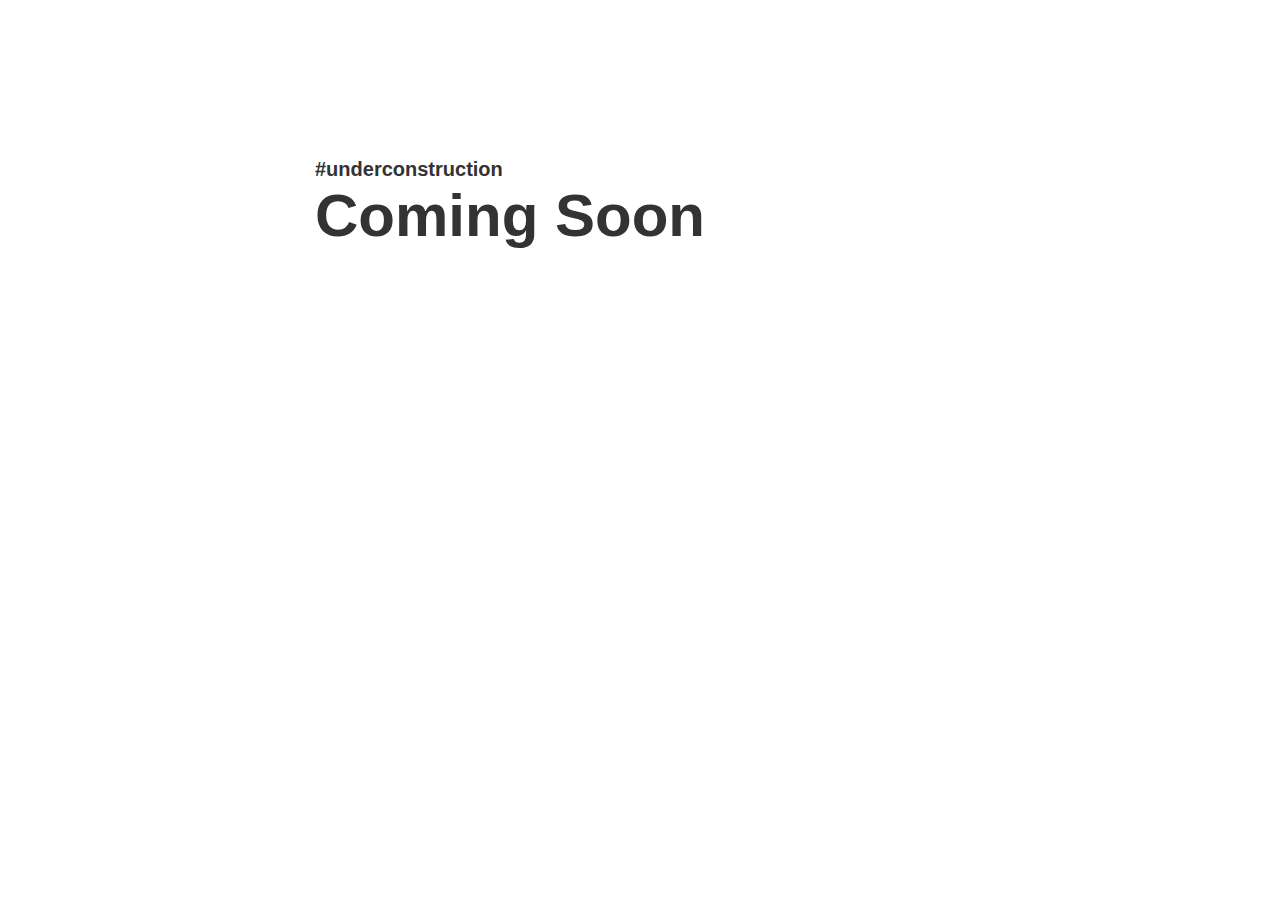
<file: index.html>
<!DOCTYPE html>
<html lang="en">
<head>
  <meta charset="UTF-8">
  <meta name="viewport" content="width=device-width, initial-scale=1.0">
  <meta http-equiv="X-UA-Compatible" content="ie=edge">
  <title>First Page</title>
  <style>
    body { text-align: center; padding: 150px; }
    h1 { font-size: 60px; font-weight: bold; margin: 0; }
    h5 { font-size: 20px; margin: 0; }
    body { font: 20px Helvetica, sans-serif; color: #333; }
    article { display: block; text-align: left; width: 650px; margin: 0 auto; }
    a { color: #dc8100; text-decoration: none; }
    a:hover { color: #333; text-decoration: none; }
  </style>
</head>
<body>
  <article>
    <h5>#underconstruction</h5>
    <h1>Coming Soon</h1>
  </article>
</body>
</html>
</file>
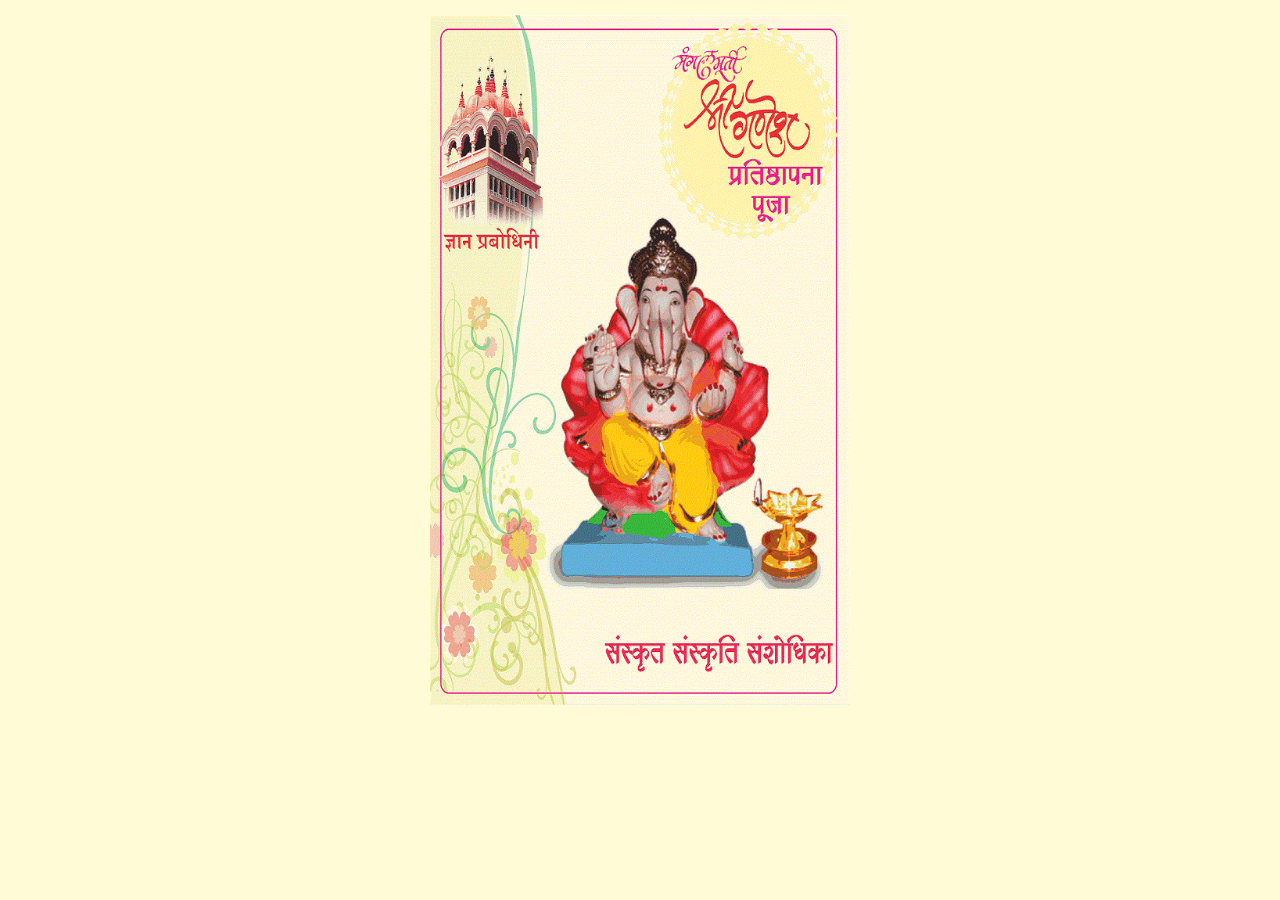
<file: ganesh-pooja/index.html>
<!DOCTYPE html>
<html lang="en">
	<head>
		<meta charset="utf-8" />
		<title>Ganesh Poojan App!</title>
		<meta name="description" content="" />
		<meta name="author" content="admin" />


		<meta name="viewport" content="width=600" align="center"/>
		 <link rel="stylesheet" href="lib/jquery.mobile-1.2.0.min.css" />
		 <script src="lib/jquery-1.8.2.min.js"></script>
		 <script src="lib/jquery.mobile-1.2.0.min.js"></script>
		 <script src="lib/PxLoader.js"></script>
		 <script src="lib/PxLoaderImage.js"></script>
		 <script type="text/javascript" src="lib/jquery.validate.min.js"></script>

		<style>

			canvas {

				position: relative;
				top: 0px;
				left: 0px;
			}


		</style>
		<link rel="stylesheet" href="gpoojan.css"/>
		<script type="text/javascript" src="gpoojan.js"></script>


	</head>

	<body>

	<!-- start of id welcome -->

					<div data-theme="e" data-role="page" id="welcome">
							<div data-role="content" class="text-align-center">
							<img id="welimage" src="images/slides0.png" height="690" width="420"/>
							<!--<a href="#welcome" class="checkwelcome">Click Here to Continue</a>-->
							</div>

					</div>
	<!-- end of id welcome -->

	<!-- start of id register -->

				<!-- <div data-theme="e" data-role="page" id="register">
						<div data-role="content" class="text-align-center">
							<form id="regform" method="POST" >

							<table border="0" align="center">
									<tr>
										<td colspan="2">
											<h2>One Time Activation</h2>
										</td>
										</tr>
										<tr><td width="200" align="right">
										Email Id :
										</td>
										<td width="200" ><input type="email" id="frmuserid" name="frmuserid" value"" size="50"/></td>
										</tr>
										<tr>
										<td width="200" align="right">
										Contact Number (Optional):
										</td>
										<td width="200" ><input type="text"  id="frmphone" name="frmphone" value"" size="15" /></td>
										</tr>
										<tr>
										<td width="200" align="right">
											Location :
										</td>
										<td width="200" ><input type="text" id="frmlocation" name="frmlocation" value"" size="50"/></td>
										</tr>
										<tr><td colspan="2">
										<input class="register" type="submit" value="Activate" /> -->

										<!-- <a href="#register" class="checkserver"><img src="images/activate.png"/></a> -->
										<!-- </td>
										</tr>

							</form>
							</table>
							<div id="result"></div>
						</div>
				</div> -->
	<!-- end of id register -->

	<!-- start of id home -->
				<div data-theme="e" data-role="page" id="home" style="background:url(images/home_menu.png) no-repeat; background-position:center top; margin-top:20px;">
					<div data-role="content" class="text-align-center">

						<div id="title">
							<div class="ttl_info">
									<a href="#infopage"><img src="images/info.png"/></a>
							</div>

						</div>
						<div class="ttl_text">
							&nbsp;
						</div>


						<div class="ui-grid-solo">
							<div class="ui-block-a">
									<a href="#page2" class="gotomain" >
									<img src="images/prastavana_btn.png"/>
								</a>
								<div class="en">
									&nbsp;
								</div>
							</div>
						</div>
						<div class="ui-grid-solo">
							<div class="ui-block-a">
								<a href="#page2" class="gotomain2">
									<img src="images/poojaprep_btn.png"/>
								</a>
								<div class="en">
									&nbsp;
								</div>
							</div>
						</div>
						<div class="ui-grid-solo">
								<div class="ui-block-a">
									<a href="#page2" class="gotomain3">
										<img src="images/pratishthapna_btn.png"/>
									</a>
									<div class="en">
										&nbsp;
									</div>
								</div>
						</div>
						<div class="ui-grid-solo">
								<div class="ui-block-a">
									<a href="#page2" class="gotomain4">
										<img src="images/aarti_btn.png"/>
									</a>
									<div class="en">
										&nbsp;
									</div>
								</div>
						</div>
						<div class="ui-grid-solo">
								<div class="ui-block-a">
									<a href="#page2" class="gotomain5">
										<img src="images/mantra_pushpanjali_btn.png"/>
									</a>
									<div class="en">
										&nbsp;
									</div>
								</div>
						</div>
						<div class="ui-grid-solo">
								<div class="ui-block-a">
									<a href="#page2" class="gotomain6">
										<img src="images/atharvashirsha_btn.png"/>
									</a>
									<div class="en">
										&nbsp;
									</div>
								</div>
						</div>
						<div class="ui-grid-solo">
								<div class="ui-block-a">
									<a href="#page2" class="gotomain7">
										<img src="images/atharvashirsha_artha_btn.png"/>
									</a>
									<div class="en">
										&nbsp;
									</div>
								</div>
						</div>
						<div class="ui-grid-solo">
								<div class="ui-block-a">
									<a href="#page2" class="gotomain8">
										<img src="images/uttar_pooja_btn.png"/>
									</a>
									<div class="en">
										&nbsp;
									</div>
								</div>
						</div>


					</div>
					<!--<div data-theme="a" data-role="footer"class="text-align-center">
						<a data-role="button" data-icon="forward" href="http://www.atclix.com/">AtClix Technologies</a>
					</div>-->
				</div>
		<!-- end of id home -->

		<!-- start of id page2 -->

				<div data-theme="e" data-role="page" id="page2">

							<div data-role="content" class="text-align-center">

										<table border="0" align="center">
													<tr><td>
													<a href="#home" data-role="button" data-icon="home" class="goback"></a>
													</td>
													<td align="center">
													<img id="heading" src="images/title.png" />
													</td>
													<td align="right"><div class="enpage" id="pageno" style="color:#0000FF"></div></td>
													</tr>
													<tr><td colspan="3" align ="center">
													<canvas id="can" height="1" width="1">
													</canvas>
													<img id="image" src="images/slides0.png" height="580" width="400" />
													</td>
													</tr>
													<tr>
													<td align="left" >
													<button id="prevbutton" type="button">Prev</button>
													</td>
													<td><audio id="audio" src="audio/slide1.ogg" preload="auto" controls></audio></td>
													<td align="right">
													<button id="nextbutton" type="button">Next</button>
													</td>
													</tr>
										</table>

											<!--<canvas id="can" height="580" width="400"></canvas>-->
							</div>


						<!--<div data-theme="a" data-role="footer" class="text-align-center">-->
						<div data-theme="e" data-role="footer" class="text-align-center">

									<!--<form name="index0">
											<input type="hidden" name="index" value="0"/>
									</form>-->
							<a href="#home" data-role="button" data-icon="home" data-transition="flip" class="goback">
							Main Menu</a>
							<!--<a data-role="button" data-icon="forward" href="http://www.atclix.com/">AtClix Technologies</a>-->
						</div>

				</div>
		<!-- end of id page2 -->

			<!-- start of id infopage -->

							<div data-theme="e" data-role="page" id="infopage">
									<div data-role="content" class="text-align-center">
										<img id="infoimage" src="images/info_page.png" height="690" width="420"/>
									</div>
									<div data-theme="e" data-role="footer" class="text-align-center">
										<a href="#home" data-role="button" data-icon="home" data-transition="flip" class="goback">Main Menu</a>
									</div>
							</div>
	<!-- end of id infopage -->




	</body>
	</html>
</file>
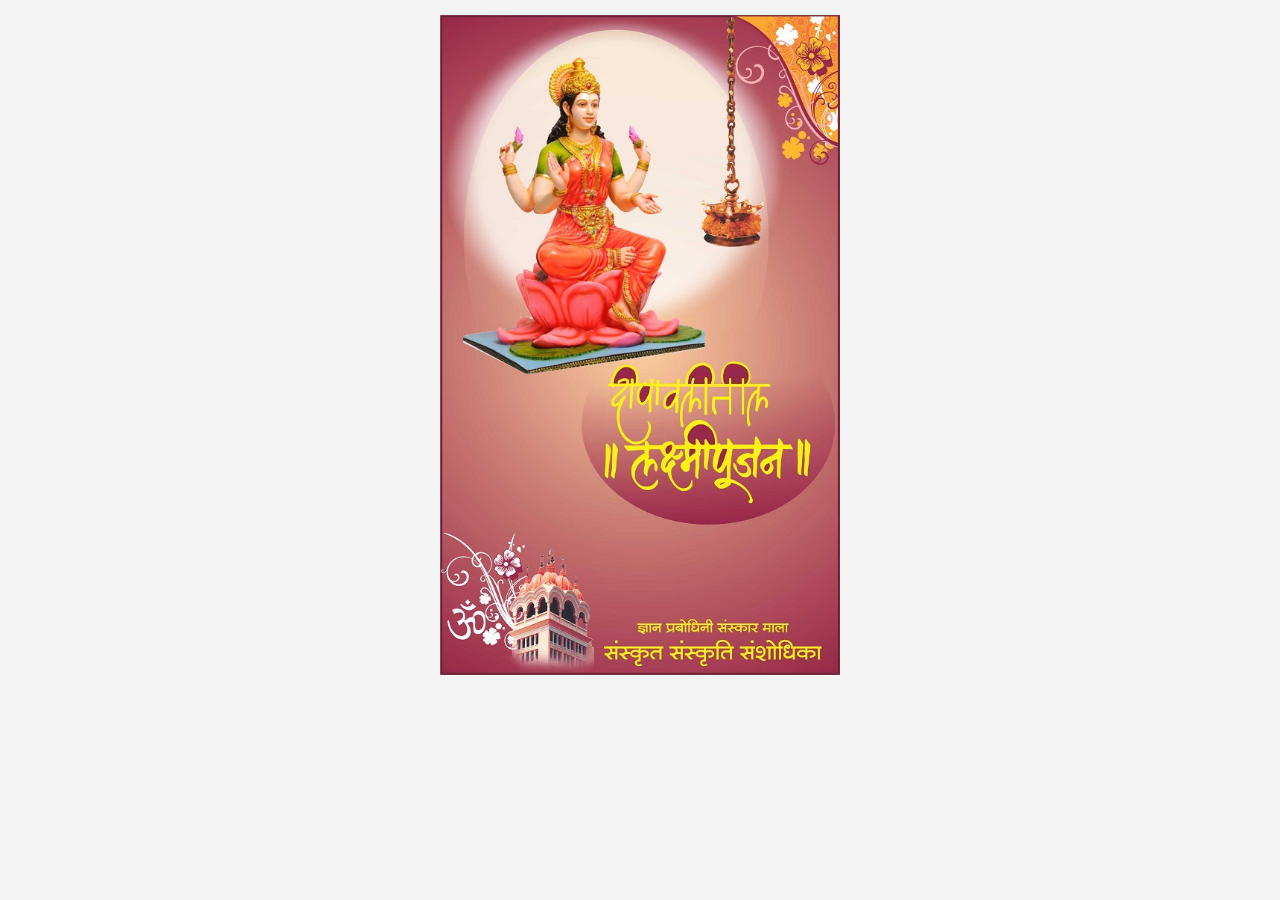
<file: laxmi-pooja/index.html>
<!DOCTYPE html>
<html lang="en">
	<head>
		<meta charset="utf-8" />
		<title>Lakshmi Poojan App!</title>
		<meta name="description" content="" />
		<meta name="author" content="admin" />


		<meta name="viewport" content="width=600" align="center"/>
		 <link rel="stylesheet" href="lib/jquery.mobile-1.2.0.min.css" />
		 <script src="lib/jquery-1.8.2.min.js"></script>
		 <script src="lib/jquery.mobile-1.2.0.min.js"></script>
		 <script src="lib/PxLoader.js"></script>
		 <script src="lib/PxLoaderImage.js"></script>
		 <script type="text/javascript" src="lib/jquery.validate.min.js"></script>

		<style>

			canvas {

				position: relative;
				top: 0px;
				left: 0px;
			}


		</style>
		<link rel="stylesheet" href="lpoojan.css"/>
		<script type="text/javascript" src="lpoojan.js"></script>

	
	</head>

	<body>

	<!-- start of id welcome -->

					<div data-theme="b" data-role="page" id="welcome">
							<div data-role="content" class="text-align-center">
							<img id="welimage" src="images/slide0.jpg" height="660" width="400"/>
							<!--<a href="#welcome" class="checkwelcome">Click Here to Continue</a>-->
							</div>

					</div>
	<!-- end of id welcome -->

	<!-- start of id register -->

				<!-- <div data-theme="b" data-role="page" id="register">
						<div data-role="content" class="text-align-center">
							<form id="regform" method="POST" >

							<table border="0" align="center">
									<tr>
										<td colspan="2">
											<h2>One Time Activation</h2>
										</td>
										</tr>
										<tr><td width="200" align="right">
										Email Id :
										</td>
										<td width="200" ><input type="email" id="frmuserid" name="frmuserid" value"" size="50"/></td>
										</tr>
										<tr>
										<td width="200" align="right">
										Contact Number (Optional):
										</td>
										<td width="200" ><input type="text"  id="frmphone" name="frmphone" value"" size="15" /></td>
										</tr>
										<tr>
										<td width="200" align="right">
											Location :
										</td>
										<td width="200" ><input type="text" id="frmlocation" name="frmlocation" value"" size="50"/></td>
										</tr>
										<tr><td colspan="2">
										<input class="register" type="submit" value="Activate" />
										</td>
										</tr>

							</form>
							</table>
							<div id="result"></div>
						</div>
				</div> -->
	<!-- end of id register -->

	<!-- start of id home -->
				<div data-theme="b" data-role="page" id="home" style="background:url(images/home_menu.jpg) no-repeat; background-position:center top; margin-top:20px;">
					<div data-role="content" class="text-align-center">

						<table border = "0" align="center">
						<tr><td>
						<div id="title">
							<div class="ttl_info">
									<a href="#infopage" data-transition="slide"><img src="images/info.jpg"/></a>
							</div>
							<!--<div class="en">
									&nbsp;
							</div>-->
						</div>
						</td>
						<td width="300">&nbsp;</td>
						</tr>
						</table>


						<div class="ui-grid-solo">
							<div class="ui-block-a">
									<a href="#page2" class="gotomain" >
									<img src="images/btn1.jpg"/>
								</a>
								<div class="en">
									&nbsp;
								</div>
							</div>
						</div>
						<div class="ui-grid-solo">
							<div class="ui-block-a">
								<a href="#page2" class="gotomain2">
									<img src="images/btn2.jpg"/>
								</a>
								<div class="en">
									&nbsp;
								</div>
							</div>
						</div>
						<div class="ui-grid-solo">
								<div class="ui-block-a">
									<a href="#page2" class="gotomain3">
										<img src="images/btn3.jpg"/>
									</a>
									<div class="en">
										&nbsp;
									</div>
								</div>
						</div>
						<div class="ui-grid-solo">
								<div class="ui-block-sub">
									<a href="#page2" class="gotomain4">
										<img src="images/btn3_1.jpg"/>
									</a>
									<div class="en">
										&nbsp;
									</div>
								</div>
						</div>
						<div class="ui-grid-solo">
								<div class="ui-block-sub">
									<a href="#page2" class="gotomain5">
										<img src="images/btn3_2.jpg"/>
									</a>
									<div class="en">
										&nbsp;
									</div>
								</div>
						</div>
						<div class="ui-grid-solo">
								<div class="ui-block-sub">
									<a href="#page2" class="gotomain6">
										<img src="images/btn3_3.jpg"/>
									</a>
									<div class="en">
										&nbsp;
									</div>
								</div>
						</div>
						<div class="ui-grid-solo">
								<div class="ui-block-sub">
									<a href="#page2" class="gotomain7">
										<img src="images/btn3_4.jpg"/>
									</a>
									<div class="en">
										&nbsp;
									</div>
								</div>
						</div>
						<div class="ui-grid-solo">
								<div class="ui-block-sub">
									<a href="#page2" class="gotomain8">
										<img src="images/btn3_5.jpg"/>
									</a>
									<div class="en">
										&nbsp;
									</div>
								</div>
						</div>
						<div class="ui-grid-solo">
								<div class="ui-block-sub">
									<a href="#page2" class="gotomain9">
										<img src="images/btn3_6.jpg"/>
									</a>
									<div class="en">
										&nbsp;
									</div>
								</div>
						</div>
						<div class="ui-grid-solo">
								<div class="ui-block-a">
									<a href="#page2" class="gotomain10">
										<img src="images/btn4.jpg"/>
									</a>
									<div class="en">
										&nbsp;
									</div>
								</div>
						</div>


					</div>
					<!--<div data-theme="b" data-role="footer"class="text-align-center">
						<a data-role="button" data-icon="forward" href="http://www.atclix.com/">AtClix Technologies</a>
					</div>-->
				</div>
		<!-- end of id home -->

		<!-- start of id page2 -->

				<div data-theme="b" data-role="page" id="page2">

							<div data-role="content" class="text-align-center">

										<table border="0" align="center">
													<tr><td>
													<a href="#home" data-role="button" data-icon="home" data-transition="slide" data-mini="true" class="goback">Home</a>
													</td>
													<td align="center">
													<img id="heading" src="images/title.jpg" />
													</td>
													<td align="right"><div class="enpage" id="pageno" style="color:#0000FF"></div></td>
													</tr>
													<tr><td colspan="3" align="center">
													<canvas id="can" height="1" width="1">
													</canvas>
													<img id="canimage" src="" height="550" width="380" />

													</td>
													</tr>
													<tr>
													<td align="left" >
													<button id="prevbutton" type="button" data-icon="arrow-l">Prev</button>
													</td>
													<td><audio id="audio" src="audio/audio1.ogg" preload="auto" controls></audio></td>
													<td align="right">
													<button id="nextbutton" type="button" data-icon="arrow-r" data-iconpos="right">Next</button>
													</td>
													</tr>
										</table>

											<!--<canvas id="can" height="580" width="400"></canvas>-->
							</div>


						<!--<div data-theme="b" data-role="footer" class="text-align-center">-->
						<div data-theme="b" data-role="footer" class="text-align-center">

									<!--<form name="index0">
											<input type="hidden" name="index" value="0"/>
									</form>-->
							<a href="#home" data-role="button" data-icon="home" data-transition="slide" class="goback">
							Main Menu</a>
							<!--<a data-role="button" data-icon="forward" href="http://www.atclix.com/">AtClix Technologies</a>-->
						</div>

				</div>
		<!-- end of id page2 -->

			<!-- start of id infopage -->

							<div data-theme="b" data-role="page" id="infopage">
									<div data-role="content" class="text-align-center">
										<img id="infoimage" src="images/info_page.jpg" height="660" width="400"/>
									</div>
									<div data-theme="b" data-role="footer" class="text-align-center">
										<a href="#home" data-role="button" data-icon="home" data-transition="slide" class="goback">Main Menu</a>
									</div>
							</div>
	<!-- end of id infopage -->




	</body>
	</html>
</file>
<file: ganesh-pooja/gpoojan.css>
body {max-width:960px;}
.text-align-center {
  text-align: center;
}
.text-align-right {
  text-align: right;
}

-moz-background-size: 18px 18px;
-o-background-size: 18px 18px;
-webkit-background-size: 18px 18px;
background-size: 18px 18px;
}

@media only screen and (-webkit-min-device-pixel-ratio: 1.5),
       only screen and (min--moz-device-pixel-ratio: 1.5),
       only screen and (min-resolution: 240dpi) {
  .ui-icon-myapp-phone {
    background-image: url(images/list-page-button.html);
} }

.ui-grid-a img{ max-height:50px;}

.ui-grid-a, .ui-grid-b, .ui-grid-c, .ui-grid-d {
text-align: center;
max-width: 350px;
margin: 0 auto;}

.ui-content{ padding-bottom:0 !important;}
.ui-navbar ul { margin: 0 auto;}
.small { font-size:.8em;}


.ui-content {margin:0 auto;}
.ui-page{
background: repeat-x #FFFBD6;
}
#title {text-align:center; padding:0 0 5px 0;}
#title .ttl_text{ margin:12px 0 0 0;}
#title .ttl_info{ margin:12px 12px 0 350px;padding-right:20px;}
#title img{max-height:130px;}
.img-title{padding-top:5px;}

.en { font-size:.8em; margin-top:-5px; padding-left:15px; padding-bottom:8px;}
.enpage { font-weight: bold; font-size:.8em; vertical-align: center;}



.ui-grid-a .ui-block-a, .ui-grid-a .ui-block-b { width:auto;}
.ui-grid-a, ui-block-b { width:70%; margin:0 auto;}
.ui-grid-a .ui-block-a{ padding:0 10px 5px 0;}
.ui-grid-solo .ui-block-a{ padding-left:100px;}


label { width: 10em; float: left; }
label.error { float: none; color: red; padding-left: .5em; vertical-align: top; }
p { clear: both; }
.submit { margin-left: 12em; }
em { font-weight: bold; padding-right: 1em; vertical-align: top; }
</file>
<file: laxmi-pooja/lpoojan.css>
body {max-width:960px;}
.text-align-center {
  text-align: center;
}
.text-align-right {
  text-align: right;
}

-moz-background-size: 18px 18px;
-o-background-size: 18px 18px;
-webkit-background-size: 18px 18px;
background-size: 18px 18px;
}

@media only screen and (-webkit-min-device-pixel-ratio: 1.5),
       only screen and (min--moz-device-pixel-ratio: 1.5),
       only screen and (min-resolution: 240dpi) {
  .ui-icon-myapp-phone {
    background-image: url(images/list-page-button.html);
} }

.ui-grid-a img{ max-height:50px;}

.ui-grid-a, .ui-grid-b, .ui-grid-c, .ui-grid-d {
text-align: center;
max-width: 350px;
margin: 0 auto;}

.ui-content{ padding-bottom:0 !important;}
.ui-navbar ul { margin: 0 auto;}
.small { font-size:.8em;}


.ui-content {margin:0 auto;}
.ui-page{
background: repeat-x #F3F3F3;
}
#title {text-align:center; padding:0 0 5px 0;}
#title .ttl_text{ margin:12px 0 0 0;}
#title .ttl_info{ margin:12px 12px 0 30px;padding-right:20px;}
#title img{max-height:130px;}
.img-title{padding-top:5px;}

.en { font-size:.8em; margin-top:-5px; padding-left:15px; padding-bottom:8px;}
.enpage { font-weight: bold; font-size:.8em; vertical-align: center;}



.ui-grid-a .ui-block-a, .ui-grid-a .ui-block-b { width:auto;}
.ui-grid-a, ui-block-b { width:70%; margin:0 auto;}
.ui-grid-a .ui-block-a{ padding:0 10px 5px 0;}
.ui-grid-solo .ui-block-a{ padding-left:5px;}
.ui-grid-solo .ui-block-sub{ padding-left:50px;}


label { width: 10em; float: left; }
label.error { float: none; color: red; padding-left: .5em; vertical-align: top; }
p { clear: both; }
.submit { margin-left: 12em; }
em { font-weight: bold; padding-right: 1em; vertical-align: top; }
</file>
